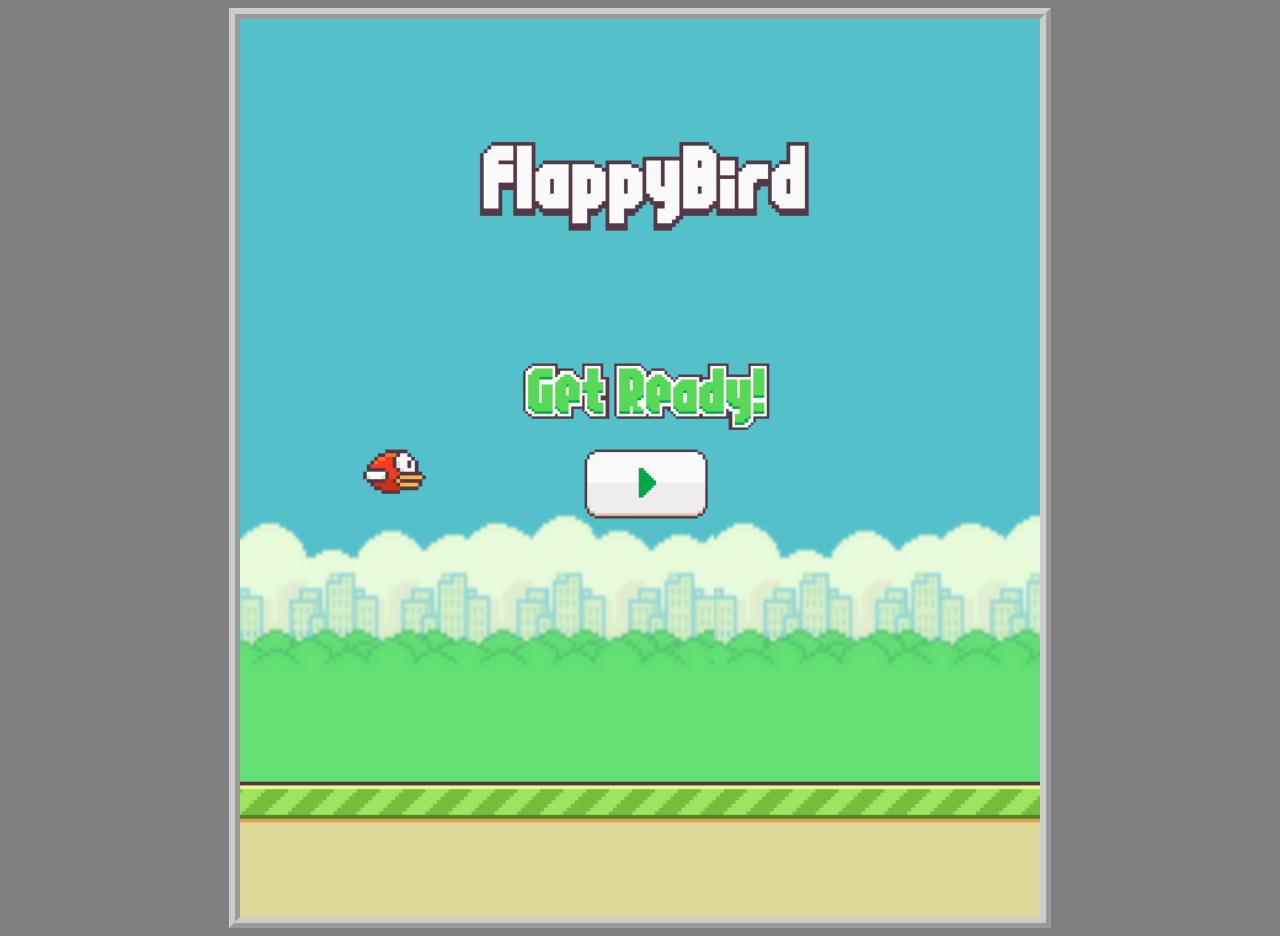
<file: flappybirdjs/index.html>
<!DOCTYPE html>
<html>
    <head>
        <link rel="stylesheet" href="style.css">
        <title>Flappy Bird JavaScript</title>
    </head>
    <body>
        
        <canvas id="canvas" width="650" height="730"></canvas>
        <script src="Main.js"></script>
    </body>
</html>
</file>
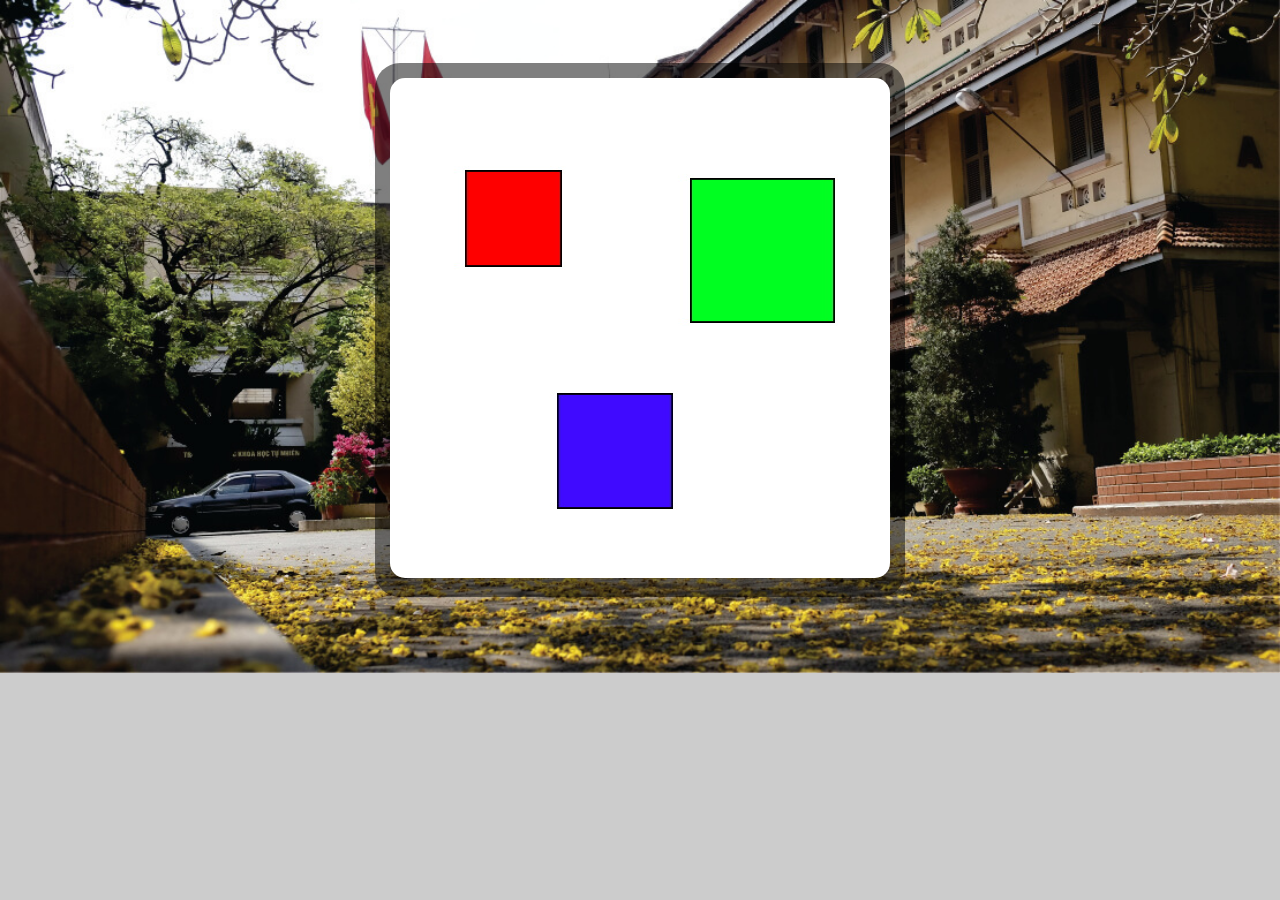
<file: test/index.html>
<!DOCTYPE html>
<html>
	<head>
	<title>Black Pink</title>
	<link rel="stylesheet" href="style.css">
	</head>

	<body class="members">
	<div class="box">
		<img class="box-img" src="images/members.jpg" width="500" height="500" usemap="#members">
        <map name="members">
            <area shape="rect" coords="75,92,171,188" alt="Toai" href="members/18120598/18120598.html">
            <area shape="rect" coords="301,101,443,244" alt="Truc" href="">
            <area shape="rect" coords="167,315,282,429" alt="Nam" href="">
        </map>
	</div>
	</body>

</html>
</file>
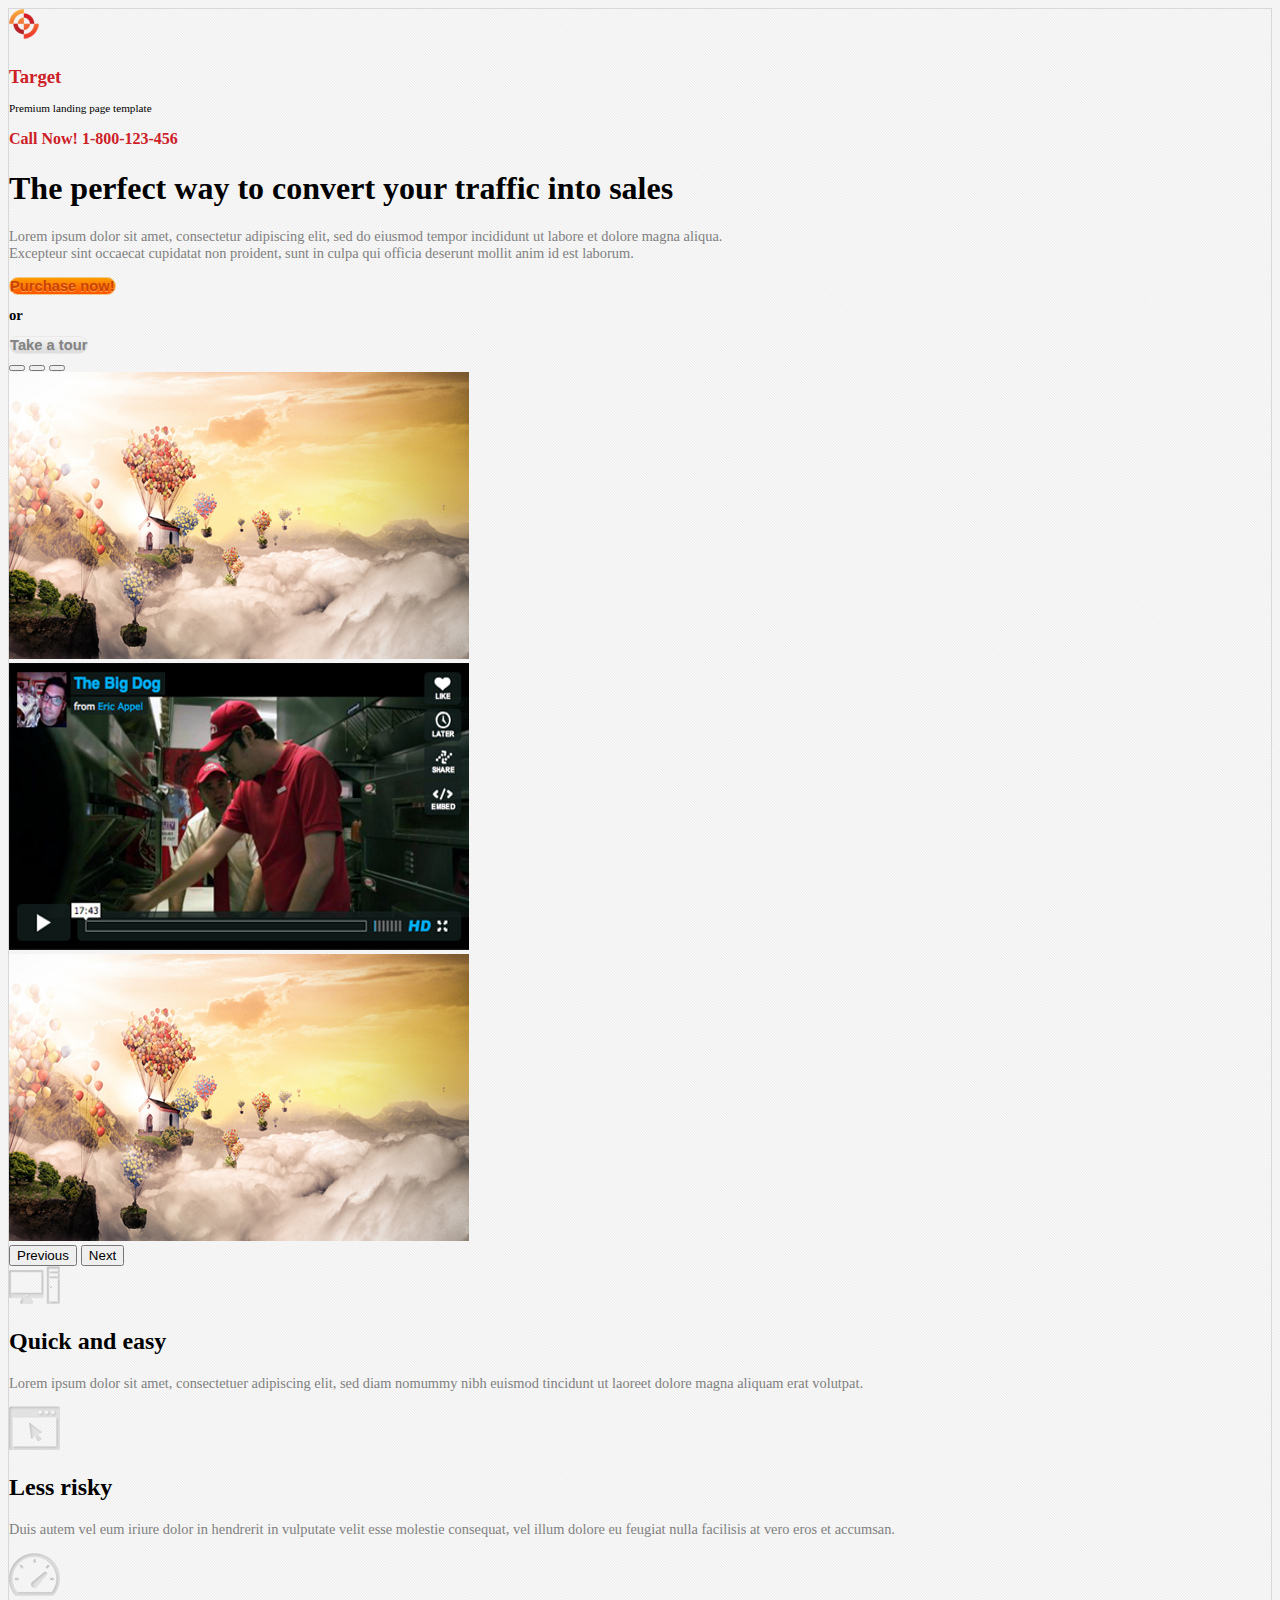
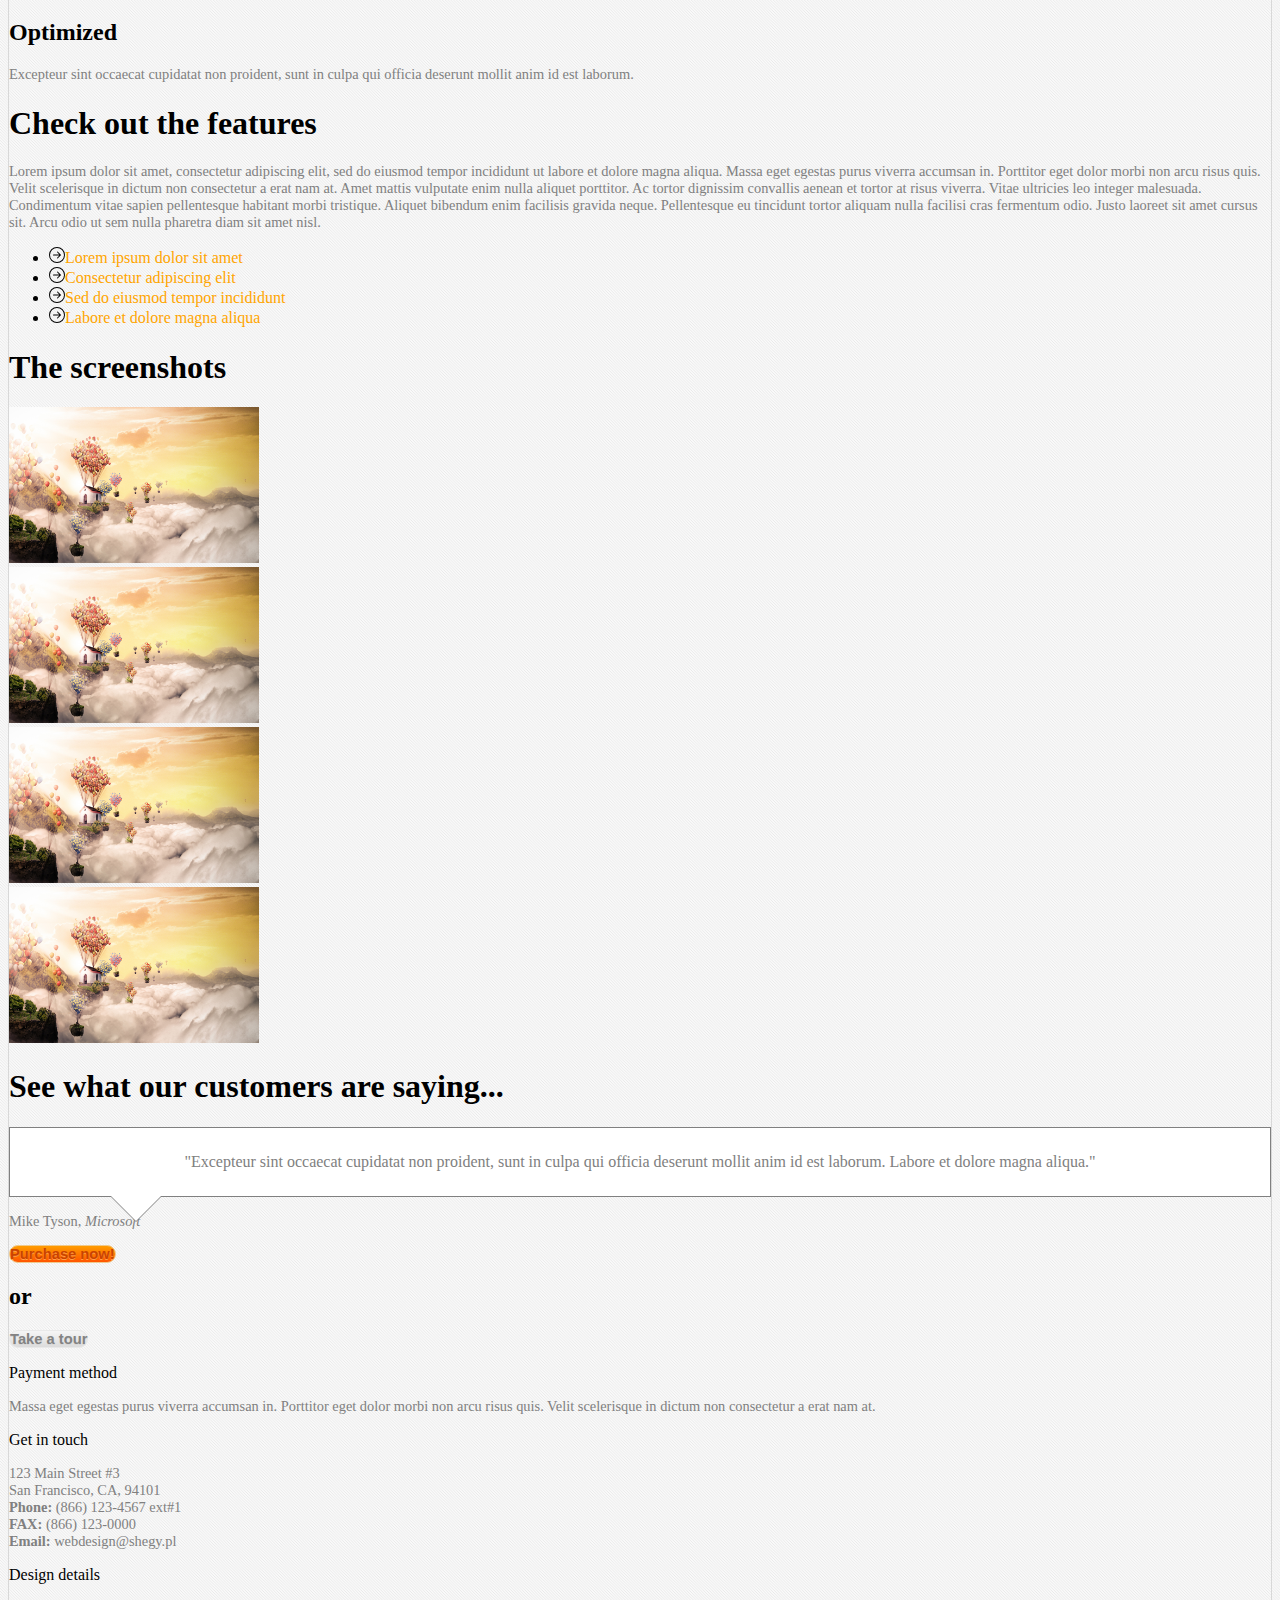
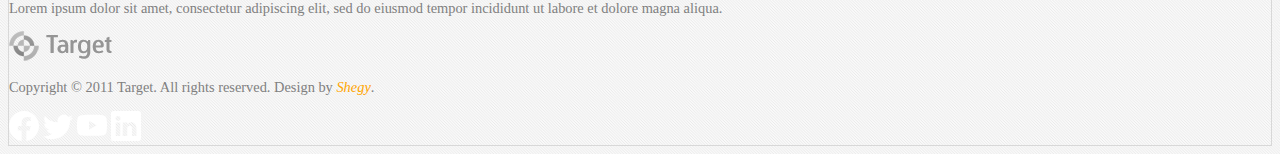
<file: Web-1/BTCN01/index.html>
<!doctype html>
<html lang="en">
  <head>
    <!-- Required meta tags -->
    <meta charset="utf-8">
    <meta name="viewport" content="width=device-width, initial-scale=1">

    <!-- Bootstrap CSS -->
    <link href="https://cdn.jsdelivr.net/npm/bootstrap@5.1.3/dist/css/bootstrap.min.css" rel="stylesheet" integrity="sha384-1BmE4kWBq78iYhFldvKuhfTAU6auU8tT94WrHftjDbrCEXSU1oBoqyl2QvZ6jIW3" crossorigin="anonymous">
    <!-- CSS -->
    <link rel="stylesheet" href="css/style.css">
    
    <title>Target</title>
  </head>
  <body>
    <div class="container mt-md-3 bg-white" id="container-style">  
        <div class="row mt-1">                                                            
            <div class="col-md-8" id="logo"> 
              <a href =""><img src="images/logo.png" alt="Target Logo"></a>
              <h3 class="d-inline">Target</h3>
              <p class="d-inline text-muted ms-1">Premium landing page template</p>
            </div>        
            <div class="col-md-4 col-12" id="callnumber">
              <p class="mt-md-2 d-flex justify-content-center justify-content-md-end">Call Now! 1-800-123-456</p>
            </div>
        </div>
        <div class="row border-top bg-light">
          <div class="col-md-6 p-5" id="intro-text">
            <h1 class="fs-3">The perfect way to convert your traffic into sales</h1>
            <p class="grey-paragraph-text">Lorem ipsum dolor sit amet, consectetur adipiscing elit, sed do eiusmod tempor incididunt ut labore et dolore magna aliqua.  <br> 
              Excepteur sint occaecat cupidatat non proident, sunt in culpa qui officia deserunt mollit anim id est laborum.</p>
              <div class="d-flex justify-content-center">
                <a class="purchase-button px-4 py-2 mt-auto" href="#" >Purchase now!</a>
                <h2 class="mt-auto my-auto mx-3 ms-3">or</h2>
                <a class="tour-button px-4 py-2 mt-auto" href="#" >Take a tour</a>
              </div>
          </div>
          <div class="col-md-6 p-5">
            <div id="main-carousel-controls" class="carousel carousel-dark slide" data-bs-ride="main-carousel">
              <!--Carousel Indicators-->
              <div class="carousel-indicators">
                <button type="button" data-bs-target="#main-carousel-controls" data-bs-slide-to="0" class="active" aria-current="true" aria-label="Slide 1"></button>
                <button type="button" data-bs-target="#main-carousel-controls" data-bs-slide-to="1" aria-label="Slide 2"></button>
                <button type="button" data-bs-target="#main-carousel-controls" data-bs-slide-to="2" aria-label="Slide 3"></button>
              </div>
              <!--Carousel Images-->
              <div class="carousel-inner">
                <div class="carousel-item active">
                  <img src="images/carousel-1.png" class="d-block w-100" alt="Slide 1">
                </div>
                <div class="carousel-item">
                  <img src="images/carousel-2.png" class="d-block w-100" alt="Slide 2">
                </div>
                <div class="carousel-item">
                  <img src="images/carousel-1.png" class="d-block w-100" alt="Slide 3">
                </div>
              </div>
              <!--Carousel Controls-->
              <button class="carousel-control-prev" type="button" data-bs-target="#main-carousel-controls" data-bs-slide="prev">
                <span class="carousel-control-prev-icon" aria-hidden="true"></span>
                <span class="visually-hidden">Previous</span>
              </button>
              <button class="carousel-control-next" type="button" data-bs-target="#main-carousel-controls" data-bs-slide="next">
                <span class="carousel-control-next-icon" aria-hidden="true"></span>
                <span class="visually-hidden">Next</span>
              </button>
            </div>
          </div>
        </div>    
        <div class="row border-top">
          <div class="col-md-1 pt-2 pt-md-4 ps-lg-4 ps-xl-5">
            <img src="images/quick-n-easy.png" class="d-block mx-auto mx-md-0">
          </div>
          <div class="col-md-3 pt-md-4 px-md-4 px-lg-2">
            <h2 class="fs-5 d-flex justify-content-center justify-content-md-start">Quick and easy</h2>
            <p class="grey-paragraph-text">Lorem ipsum dolor sit amet, consectetuer adipiscing elit, sed diam nomummy nibh euismod tincidunt ut laoreet dolore magna aliquam erat volutpat.</p>
          </div>
          <div class="col-md-1 pt-1 pt-md-4 ps-lg-4 ps-xl-5">
            <img src="images/lessrisky.png" class="d-block mx-auto mx-md-0">
          </div>
          <div class="col-md-3 pt-md-4 px-md-4 px-lg-2">
            <h2 class="fs-5 d-flex justify-content-center justify-content-md-start">Less risky</h2>
            <p class="grey-paragraph-text">Duis autem vel eum iriure dolor in hendrerit in vulputate velit esse molestie consequat, vel illum dolore eu feugiat nulla facilisis at vero eros et accumsan.</p>
          </div>
          <div class="col-md-1 pt-1 pt-md-4 ps-lg-4 ps-xl-5">
            <img src="images/optimized.png" class="d-block mx-auto mx-md-0">
          </div>
          <div class="col-md-3 pt-md-4 px-md-4 px-lg-2">
            <h2 class="fs-5 d-flex justify-content-center justify-content-md-start">Optimized</h2>
            <p class="grey-paragraph-text">Excepteur sint occaecat cupidatat non proident, sunt in culpa qui officia deserunt mollit anim id est laborum.</p>
          </div>
        </div>   
        <div class="row border-top">
          <div class="col-md-7 pt-3 pt-lg-4 px-lg-5">
            <h1 class="fs-5 d-flex justify-content-center justify-content-md-start">Check out the features</h1>
            <p class="grey-paragraph-text">Lorem ipsum dolor sit amet, consectetur adipiscing elit, sed do eiusmod tempor incididunt ut labore et dolore magna aliqua. Massa eget egestas purus viverra accumsan in. Porttitor eget dolor morbi non arcu risus quis. Velit scelerisque in dictum non consectetur a erat nam at. Amet mattis vulputate enim nulla aliquet porttitor. Ac tortor dignissim convallis aenean et tortor at risus viverra. Vitae ultricies leo integer malesuada. Condimentum vitae sapien pellentesque habitant morbi tristique. Aliquet bibendum enim facilisis gravida neque. Pellentesque eu tincidunt tortor aliquam nulla facilisi cras fermentum odio. Justo laoreet sit amet cursus sit. Arcu odio ut sem nulla pharetra diam sit amet nisl.</p>
          </div>
          <div class="col-md-5 pt-md-5">
            <ul class="list-group list-group-flush">
              <li class="list-group-item"><a href=""><img src="images/arrow-right-circle.svg"><span class="ps-2 text-decoration-none">Lorem ipsum dolor sit amet</span></a></li>
              <li class="list-group-item"><a href=""><img src="images/arrow-right-circle.svg"><span class="ps-2 text-decoration-none">Consectetur adipiscing elit</span></a></li>
              <li class="list-group-item"><a href=""><img src="images/arrow-right-circle.svg"><span class="ps-2 text-decoration-none">Sed do eiusmod tempor incididunt</span></a></li>
              <li class="list-group-item"><a href=""><img src="images/arrow-right-circle.svg"><span class="ps-2 text-decoration-none">Labore et dolore magna aliqua</span></a></li>
            </ul>
          </div>
        </div>   
        <div class="row border-top">
          <div class="col-12 pt-3 pt-lg-4 px-lg-5">
            <h1 class="fs-5 d-flex justify-content-center justify-content-md-start">The screenshots</h1>
          </div>
        </div>     
        <div class="row pb-3 text-center text-mb-start">
          <div class="col-md-3 px-4 py-md-0 py-3 te">
            <img src="images/carousel-1.png" class="img-fluid d-inline-block" width="250">
          </div>
          <div class="col-md-3 px-4 py-md-0 py-3">
            <img src="images/carousel-1.png" class="img-fluid d-inline-block" width="250">
          </div>
          <div class="col-md-3 px-4 py-md-0 py-3">
            <img src="images/carousel-1.png" class="img-fluid d-inline-block" width="250">
          </div>
          <div class="col-md-3 px-4 py-md-0 py-3">
            <img src="images/carousel-1.png" class="img-fluid d-inline-block" width="250">
          </div>
        </div> 
        <div class="row border-top">
          <div class="col-12 pt-3 pt-lg-4 px-lg-5">
            <h1 class="fs-5 d-flex justify-content-center justify-content-md-start">See what our customers are saying...</h1>
            <p class="arrow-box">"Excepteur sint occaecat cupidatat non proident, sunt in culpa qui officia deserunt mollit anim id est laborum. Labore et dolore magna aliqua."</p>
            <p class="grey-paragraph-text pt-2 px-2 px-md-5">Mike Tyson, <i>Microsoft</i></p>
          </div>
          <div class="col-12 d-flex justify-content-center pb-3">
            <a class="purchase-button px-4 py-2 mt-auto" href="#" >Purchase now!</a>
            <h2 class="fs-5 mt-auto my-auto mx-3 ms-3">or</h2>
            <a class="tour-button px-4 py-2 mt-auto" href="#" >Take a tour</a>
          </div>
        </div>   
        <div class="row bg-dark text-light">
            <div class="col-md-4 pt-3 ps-4">
              <p class="fs-5 d-flex justify-content-center justify-content-md-start">Payment method</p>
              <p class="grey-paragraph-text">Massa eget egestas purus viverra accumsan in. Porttitor eget dolor morbi non arcu risus quis. Velit scelerisque in dictum non consectetur a erat nam at.</p>
            </div>
            <div class="col-md-3 pt-3">
              <p class="fs-5 d-flex justify-content-center justify-content-md-start">Get in touch</p>
              <p class="grey-paragraph-text text-center text-md-start">
                123 Main Street #3<br>
                San Francisco, CA, 94101<br>
                <b>Phone:</b> (866) 123-4567 ext#1<br>
                <b>FAX:</b> (866) 123-0000<br>
                <b>Email:</b> webdesign@shegy.pl</p>
            </div>
            <div class="col-md-3 pt-md-3 pt-1">
              <p class="fs-5 d-flex justify-content-center justify-content-md-start">Design details</p>
              <p class="grey-paragraph-text">Lorem ipsum dolor sit amet, consectetur adipiscing elit, sed do eiusmod tempor incididunt ut labore et dolore magna aliqua.</p>
            </div>
            <div class="col-md-2 py-3">
              <img src="images/logo-footer.png" class="d-block mx-auto mx-md-0">
            </div>
        </div>     
        <div class="row bg-black">
          <div class="col-md-5 ps-4 pt-3">
            <p class="grey-paragraph-text">Copyright © 2011 Target. All rights reserved. Design by <a href=""><i>Shegy</i></a>.</p>
          </div>
          <div class="col-md-7 pe-4 pt-0 pt-md-3 pb-3 pb-md-0 text-md-end text-center">
            <a href="#"><img src="images/facebook.svg" class="inverted mx-1 d-inline-block" width="30"></a>
            <a href="#"><img src="images/twitter.svg" class="inverted mx-1 d-inline-block" width="30"></a>
            <a href="#"><img src="images/youtube.svg" class="inverted mx-1 d-inline-block" width="30"></a>
            <a href="#"><img src="images/linkedin.svg" class="inverted mx-1 d-inline-block" width="30"></a>
          </div>
        </div>                        
    </div>       
    <!-- Optional JavaScript -->
    <script src="https://cdn.jsdelivr.net/npm/bootstrap@5.1.3/dist/js/bootstrap.bundle.min.js" integrity="sha384-ka7Sk0Gln4gmtz2MlQnikT1wXgYsOg+OMhuP+IlRH9sENBO0LRn5q+8nbTov4+1p" crossorigin="anonymous"></script>
  </body>
</html>
</file>
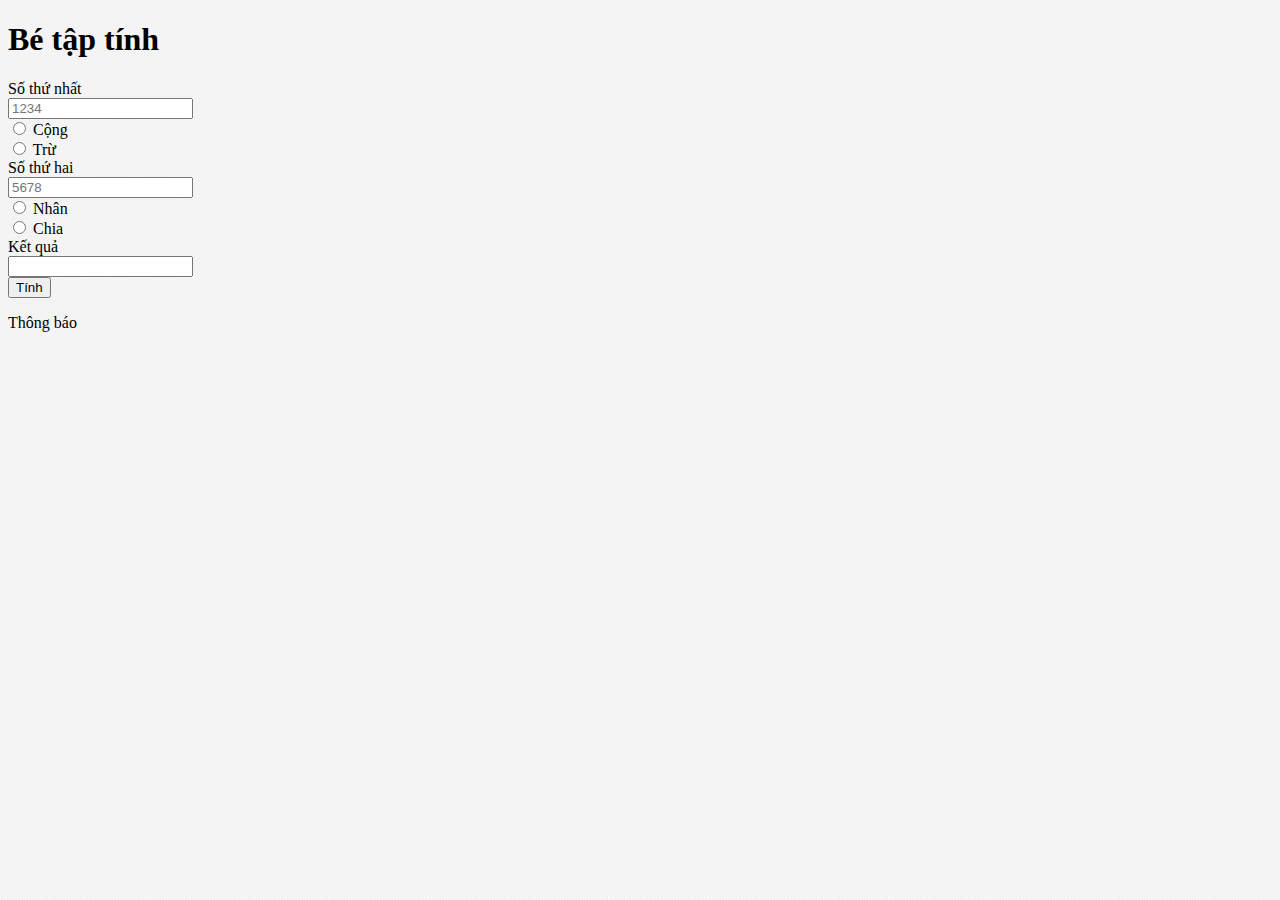
<file: Web-1/BTCN02/index.html>
<!doctype html>
<html lang="en">

<head>
  <!-- Required meta tags -->
  <meta charset="utf-8">
  <meta name="viewport" content="width=device-width, initial-scale=1">

  <!-- Bootstrap CSS -->
  <link href="https://cdn.jsdelivr.net/npm/bootstrap@5.1.3/dist/css/bootstrap.min.css" rel="stylesheet" integrity="sha384-1BmE4kWBq78iYhFldvKuhfTAU6auU8tT94WrHftjDbrCEXSU1oBoqyl2QvZ6jIW3" crossorigin="anonymous">
  <!-- CSS -->
  <link rel="stylesheet" href="css/style.css">

  <title>Calculator</title>
</head>

<body>
  <div class="row">
    <h1 class="ms-3 ms-md-5">Bé tập tính</h1>
    <form>
      <div class="row mb-3">
        <label for="firstnumber" class="ms-md-5 ms-3 col-xl-1 col-md-2 col-form-label">Số thứ nhất</label>
        <div class="col-md-auto col-6 ms-md-0 ms-3">
          <input type="text" class="form-control" id="firstnumber" placeholder="1234" autocomplete="off" required>
        </div>
        <div class="my-auto col-auto form-check">
          <input type="radio" class="form-check-input" name="expression" value="plus" id="plus">
          <label class="form-check-label" for="plus">Cộng</label>
        </div>
        <div class="my-auto col-auto form-check">
          <input type="radio" class="form-check-input" name="expression" value="minus" id="minus">
          <label class="form-check-label" for="plus">Trừ</label>
        </div>
      </div>
      <div class="row mb-3">
        <label for="secondnumber" class="ms-md-5 ms-3 col-xl-1 col-md-2 col-form-label">Số thứ hai</label>
        <div class="col-md-auto col-6 ms-md-0 ms-3">
          <input type="text" class="form-control" id="secondnumber" placeholder="5678" autocomplete="off" required>
        </div>
        <div class="my-auto col-auto form-check">
          <input type="radio" class="form-check-input" name="expression" value="multiply" id="multiply">
          <label class="form-check-label" for="plus">Nhân</label>
        </div>
        <div class="my-auto col-auto form-check">
          <input type="radio" class="form-check-input" name="expression" value="divide" id="divide">
          <label class="form-check-label" for="plus">Chia</label>
        </div>
      </div>
      <div class="row mb-3">
        <label for="result" class="ms-md-5 ms-3 col-xl-1 col-md-2 col-form-label">Kết quả</label>
        <div class="col-md-auto col-6 ms-md-0 ms-3">
          <input type="text" class="form-control" id="result" readonly>
        </div>
        <div class="col-auto">
          <button type="button" class="btn btn-primary" id="calc">Tính</button>
        </div>
      </div>
      <div class="row">
        <p class="ms-md-5 ms-3 col-xl-1 col-md-2">Thông báo</h2>
          <div class="col-md-auto col-12 ms-md-0 ms-3">
            <p id="warning"></p>
          </div>
      </div>
    </form>
  </div>
  <!-- Optional JavaScript -->
  <!-- jQuery first, then Popper.js, then Bootstrap JS -->
  <script src="js/main.js"></script>
  <script src="https://cdn.jsdelivr.net/npm/bootstrap@5.1.3/dist/js/bootstrap.bundle.min.js" integrity="sha384-ka7Sk0Gln4gmtz2MlQnikT1wXgYsOg+OMhuP+IlRH9sENBO0LRn5q+8nbTov4+1p" crossorigin="anonymous"></script>
</body>

</html>
</file>
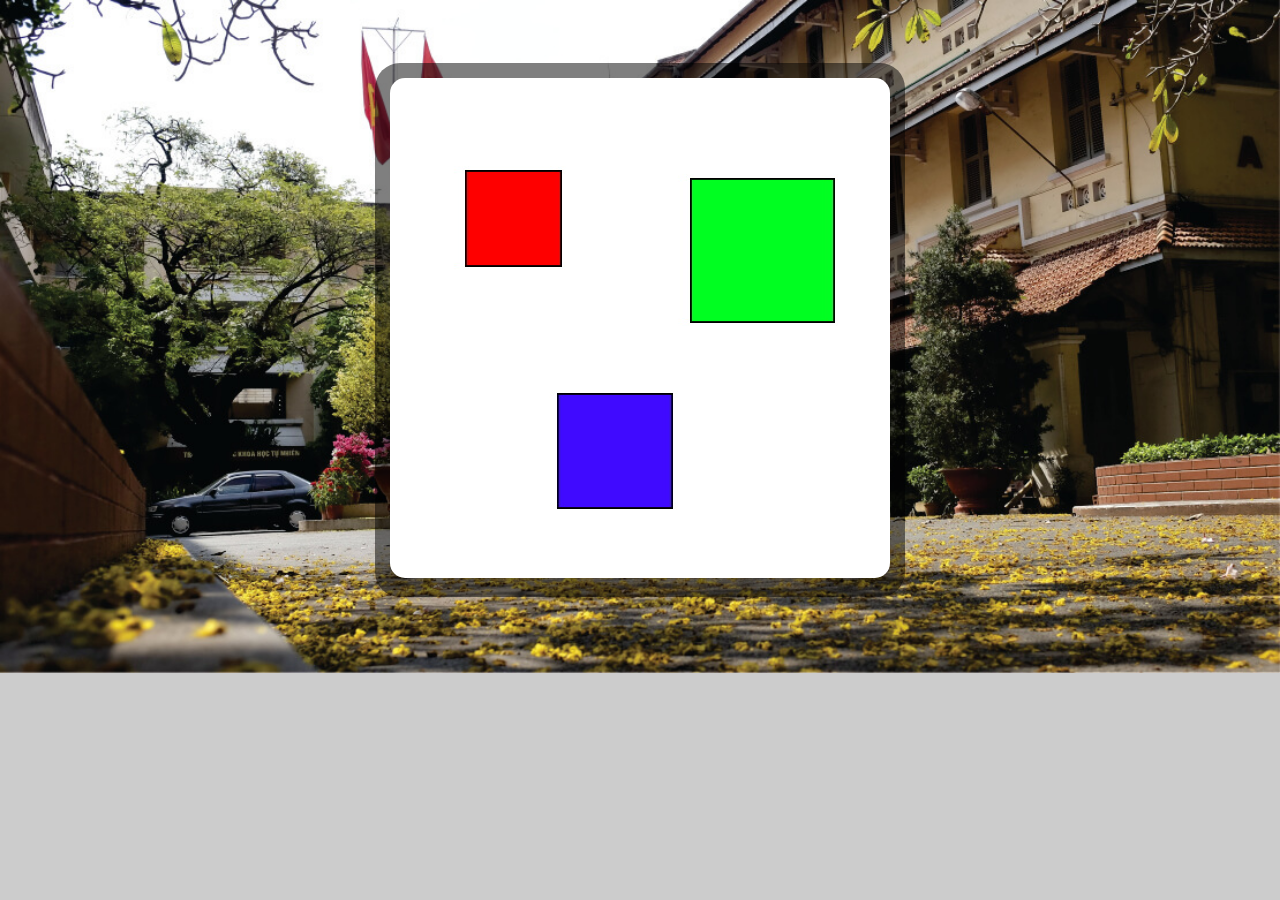
<file: test/default.html>
<!DOCTYPE html>
<html>
	<head>
	<title>Black Pink</title>
	<link rel="stylesheet" href="style.css">
	</head>

	<body class="members">
	<div class="box">
		<img class="box-img" src="images/members.jpg" width="500" height="500" usemap="#members">
        <map name="members">
            <area shape="rect" coords="75,92,171,188" alt="Toai" href="members/18120598/18120598.html">
            <area shape="rect" coords="301,101,443,244" alt="Truc" href="">
            <area shape="rect" coords="167,315,282,429" alt="Nam" href="">
        </map>
	</div>
	</body>

</html>
</file>
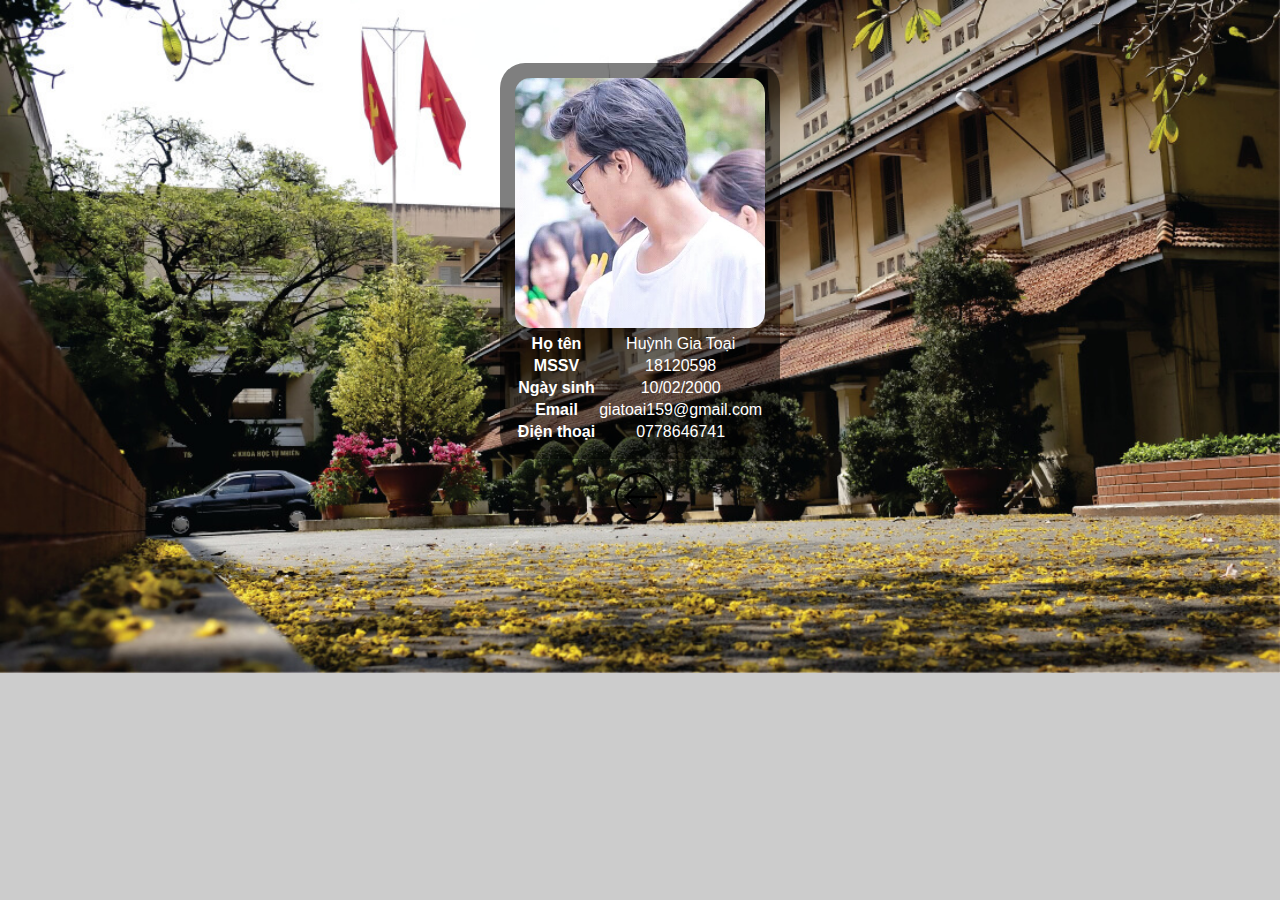
<file: test/members/18120598/18120598.html>
<!DOCTYPE html>
<html>
	<head>
	<title>Trang cá nhân Huỳnh Gia Toại</title>
	<link rel="stylesheet" href="../../style.css">
	</head>
	<body class="members">
		<div class="box">
			<img class="box-img" src="images/toai.jpg" width="250" height="250">
			<table>
				<tr>
					<th>Họ tên</th>
					<td>Huỳnh Gia Toại</td>
				</tr>
				<tr>
					<th>MSSV</th>
					<td>18120598</td>
				</tr>
				<tr>
					<th>Ngày sinh</th>
					<td>10/02/2000</td>
				</tr>
				<tr>
					<th>Email</th>
					<td>giatoai159@gmail.com</td>
				</tr>
				<tr>
					<th>Điện thoại</th>
					<td>0778646741</td>
				</tr>
			</table>
		</div>
		<div class="back">
			<a href="../../index.html"><img src="../../images/back.png" width="50" height="50"></a>
		</div>
	</body>

</html>
</file>
<file: flappybirdjs/style.css>
canvas {
    padding-left: 0;
    padding-right: 0;
    margin-left: auto;
    margin-right: auto;
    display: block;
    width: 800px;
    border: 3mm ridge rgba(255, 255, 255, 0.6);
}

body {
    background-color: gray;
}
</file>
<file: test/style.css>
body.members{
    background: url(images/hcmus.jpg) no-repeat;
    background-size: cover;
    background-color: #cccccc;
}
.box{
    width: fit-content;
    background:rgba(0, 0, 0, 0.5);
    padding: 15px;
    text-align: center;
    margin: auto;
    margin-top: 5%;
    border-radius: 25px;
}
.box-img{
    border-radius: 15px;
}
.back{
    text-align: center;
    margin-top: 1%;
}
table{
    color:white;
    font-family: 'Trebuchet MS', 'Lucida Sans Unicode', 'Lucida Grande', 'Lucida Sans', Arial, sans-serif;
    margin: auto;
}
</file>
<file: Web-1/BTCN01/css/style.css>
body { /* stripesgenerator.com */
    background-image: linear-gradient(45deg, #fafafa 25%, #e8e8e8 25%, #e8e8e8 50%, #fafafa 50%, #fafafa 75%, #e8e8e8 75%, #e8e8e8 100%);
    background-size: 2.83px 2.83px;
}

#container-style {
    border:1px solid rgb(216, 216, 216);
}

#logo h3 {
    color: rgb(205, 32, 39);
    position: relative;
    top:4px;
}
#logo p {
    font-size: 0.7rem;
}
#callnumber p {
    color: rgb(205, 32, 39);
    font-weight: bold;
}
.grey-paragraph-text{
    font-size: 0.9rem;
    color:grey;
}

#intro-text h2{
    font-size: 0.92rem;
}

.purchase-button {
	background:linear-gradient(to bottom, #ff9900 5%, #ff5500 100%);
	background-color:#ff9900;
	border-radius:25px;
	border:1px solid #f0ca8d;
	display:inline-block;
	cursor:pointer;
	color:#ca4300;
	font-family:Arial;
	font-size:0.92rem;
	font-weight:bold;
	text-decoration:none;
	text-shadow:0px 1px 0px #ff9e4a;
    text-align: center;
}
.purchase-button:hover {
	background:linear-gradient(to bottom, #ff5500 5%, #ff9900 100%);
	background-color:#ff5500;
}
.purchase-button:active {
	position:relative;
	top:1px;
}

.tour-button {
	background:linear-gradient(to bottom, #f4f4f4 5%, #dcdcdc 100%);
	background-color:#f4f4f4;
	border-radius:25px;
	border:1px solid #e9e9e9;
	display:inline-block;
	cursor:pointer;
	color:#838383;
	font-family:Arial;
	font-size:0.92rem;
	font-weight:bold;
	text-decoration:none;
	text-shadow:0px 1px 0px #d7d7d7;
    text-align: center;
}
.tour-button:hover {
	background:linear-gradient(to bottom, #dcdcdc 5%, #f4f4f4 100%);
	background-color:#dcdcdc;
}
.tour-button:active {
	position:relative;
	top:1px;
}

a {
    color:orange;
    text-decoration: none;
}
/* cssarrowplease.com */
.arrow-box {
	position: relative;
	background: #ffffff;
	border: 1px solid gray;
    text-align: center;
    color:grey;
    padding: 2%;
}
.arrow-box:after, .arrow-box:before {
	top: 100%;
	left: 10%;
	border: solid transparent;
	content: "";
	height: 0;
	width: 0;
	position: absolute;
	pointer-events: none;
}

.arrow-box:after {
	border-color: rgba(255, 255, 255, 0);
	border-top-color: #ffffff;
	border-width: 25px;
	margin-left: -25px;
}
.arrow-box:before {
	border-color: rgba(194, 225, 245, 0);
	border-top-color: gray;
	border-width: 26px;
	margin-left: -26px;
}

.inverted {
    filter:invert(100%);
}
</file>
<file: Web-1/BTCN02/css/style.css>
body {
	/* stripesgenerator.com */
	background-image: linear-gradient(45deg, #fafafa 25%, #e8e8e8 25%, #e8e8e8 50%, #fafafa 50%, #fafafa 75%, #e8e8e8 75%, #e8e8e8 100%);
	background-size: 2.83px 2.83px;

}

#warning {
	color: red;
}
</file>
